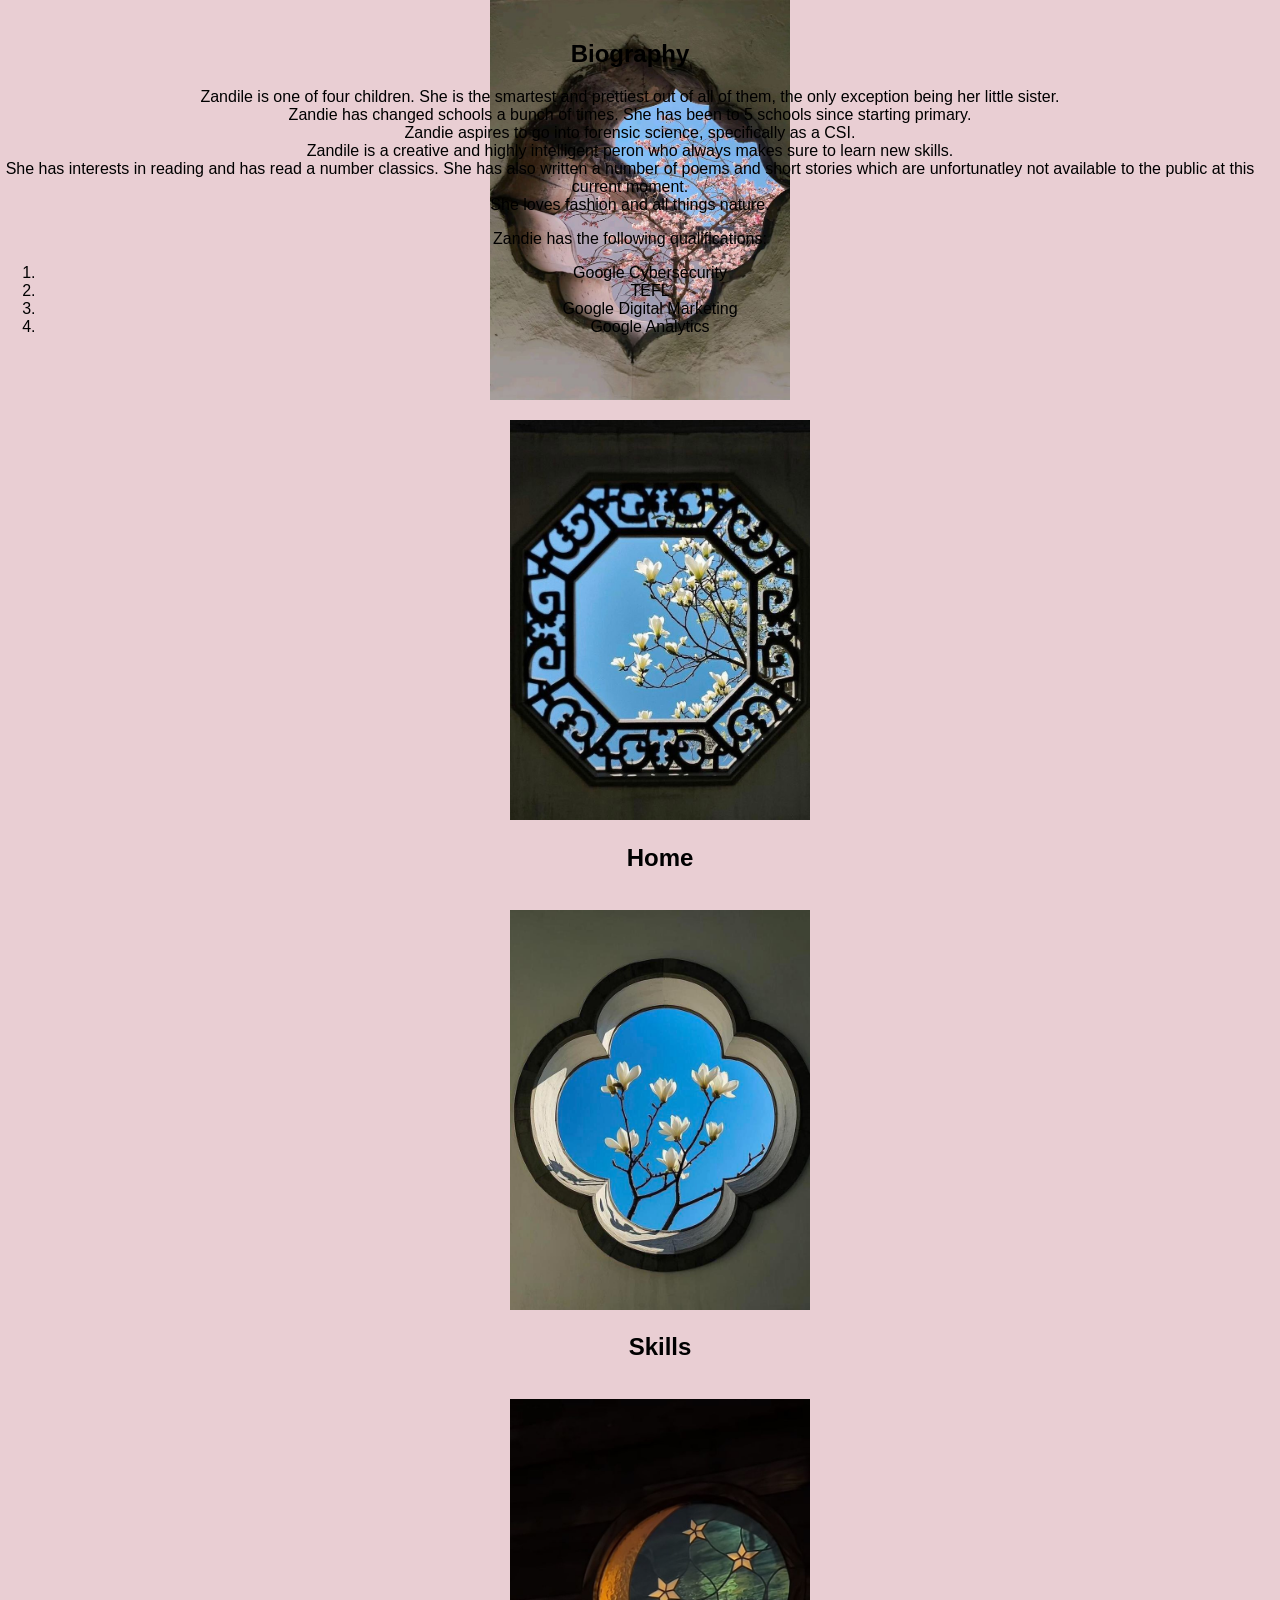
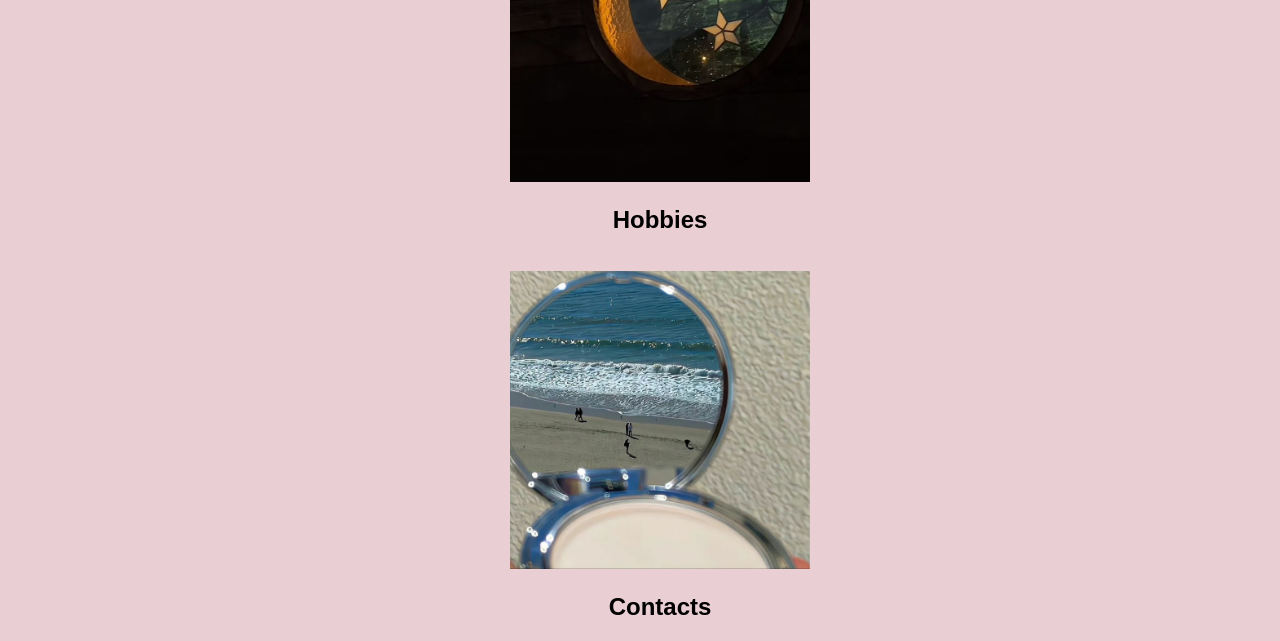
<file: bio.html>
<!doctype html>
<html>
  <head>
    <title>About Page</title>
    <link rel="stylesheet" href="style.css" />
    <img src="./images2/cherryblossom.jpg.jfif" width="300" />
  </head>
  <body style="background-color: rgb(233, 206, 211);">
    <section id="bio">
    <h1>Biography</h1>
    <p>
      Zandile is one of four children. 
      She is the smartest and prettiest out of
      all of them, the only exception being her little sister.<br/>
       Zandie has
      changed schools a bunch of times. She has been to 5 schools since starting
      primary.<br/>
       Zandie aspires to go into forensic science, specifically as a CSI. <br/>
       Zandile is a creative and highly intelligent peron who
      always makes sure to learn new skills. <br/>
      She has interests in reading and
      has read a number classics. She has also written a number of poems and
      short stories which are unfortunatley not available to the public at this
      current moment. <br/>
      She loves fashion and all things nature.
    </p>
    <p>
        Zandie has the following qualifications:
        <ol>
       <li> Google Cybersecurity</li>
       <li>TEFL </li> 
       <li>Google Digital Marketing</li> 
       <li> Google Analytics</li>
    </ol>
    </p>
    </section>
    <footer>
       <ul>
            <a href="index.html"><img src="./images2/whitecherries.jpg.jfif" width="300" /></a><h2>Home</h2>
          <br/>
            <a href="skills.html"><img src="./images2/whiteblossom.jpg.jfif"  width="300"></a><h2>Skills</h2>
          <br/>
            <a href="hobbies.html"><img src="./images2/starmirror.jpg.jfif" width="300"></a><h2>Hobbies</h2>
          <br/>
          <a href="contacts.html"><img src="./images2/beachmirror.jpg.jfif" width="300"></a><h2>Contacts</h2>
        
        </ul>
    </footer>
  </body>
</html>
</file>
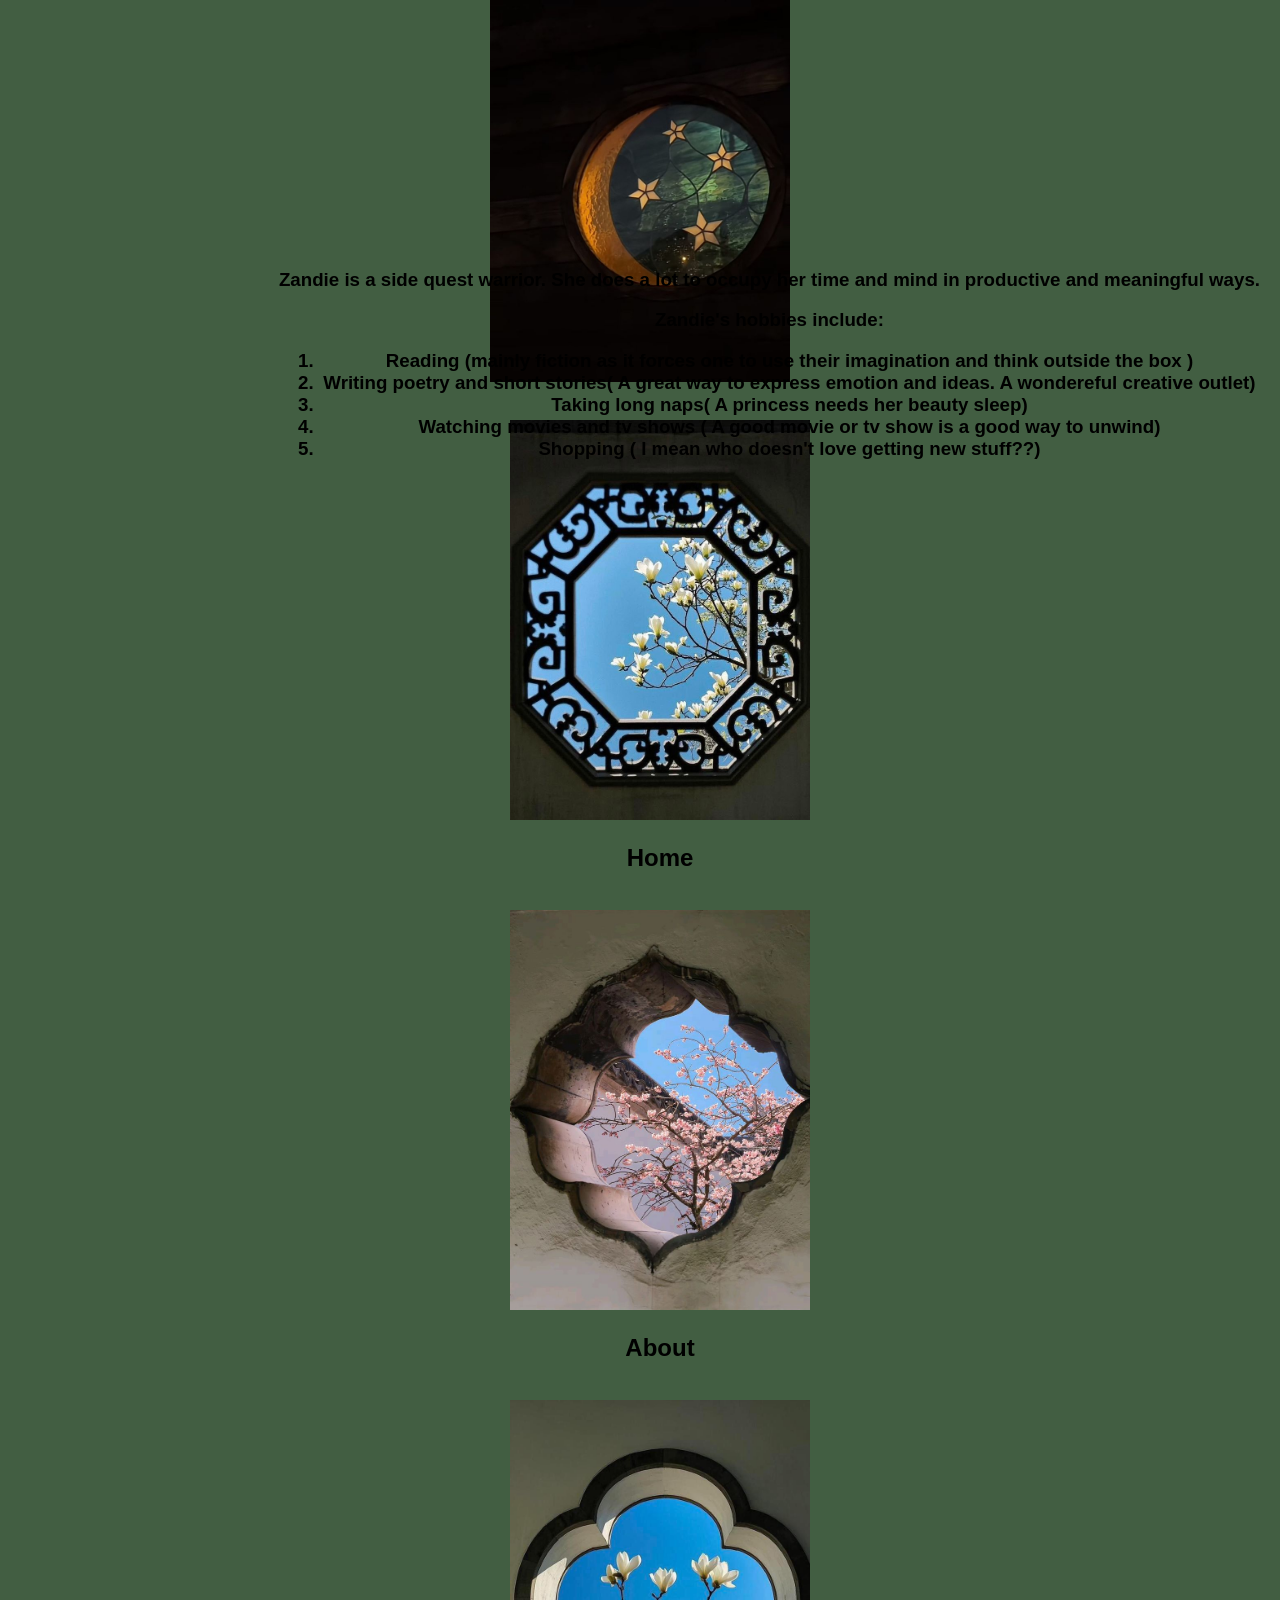
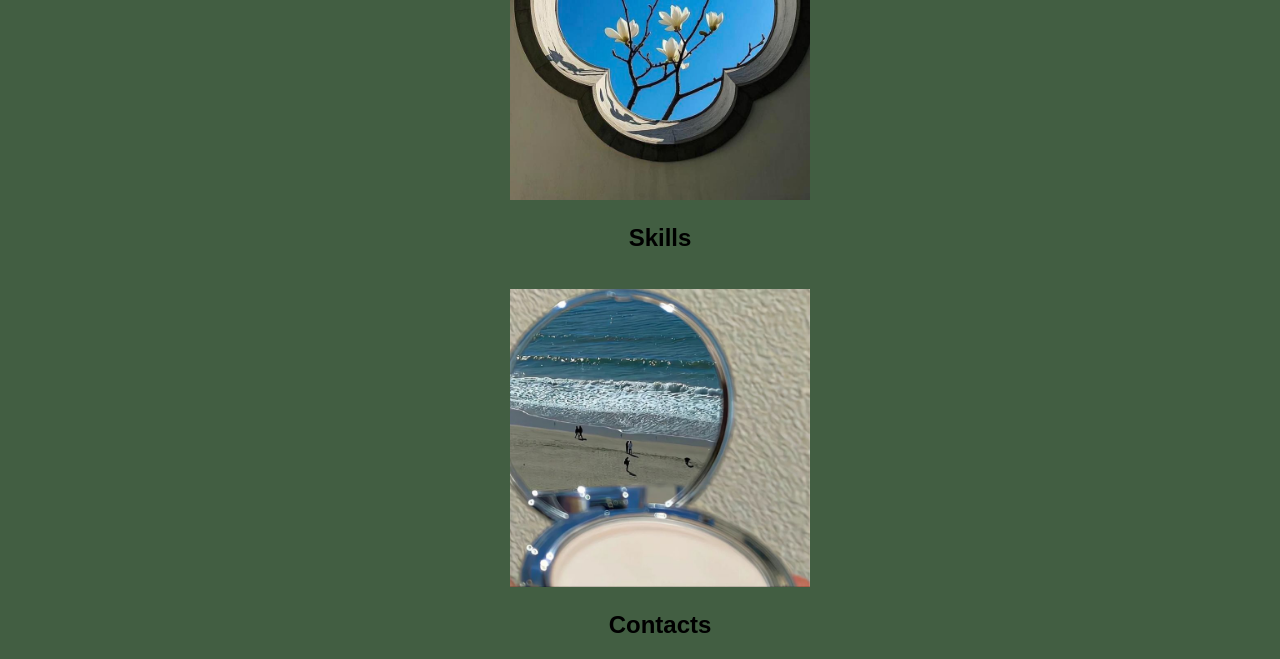
<file: hobbies.html>
<!doctype html>
<html>
  <head>
    <title>Hobbies Page</title>
    <link rel="stylesheet" href="style.css" />
    <img src="./images2/starmirror.jpg.jfif" width="300" />
  </head>
  <body style="background-color: rgb(66, 94, 66)">
    <br />
    <br />
    <section class="hobbies">
      <h3>
        Zandie is a side quest warrior. She does a lot to occupy her time and
        mind in productive and meaningful ways.
      </h3>
      <h3>Zandie's hobbies include:</h3>
      <h3>
        <ol>
          <li>
            Reading (mainly fiction as it forces one to use their imagination
            and think outside the box )
          </li>
          <li>
            Writing poetry and short stories( A great way to express emotion and
            ideas. A wondereful creative outlet)
          </li>
          <li>Taking long naps( A princess needs her beauty sleep)</li>
          <li>
            Watching movies and tv shows ( A good movie or tv show is a good way
            to unwind)
          </li>
          <li>Shopping ( I mean who doesn't love getting new stuff??)</li>
        </ol>
      </h3>
    </section>
    <footer>
      <ul>
        <a href="index.html"
          ><img src="./images2/whitecherries.jpg.jfif" width="300"
        /></a>
        <h2>Home</h2>
        <br />
        <a href="bio.html"
          ><img src="./images2/cherryblossom.jpg.jfif" width="300"
        /></a>
        <h2>About</h2>
        <br />
        <a href="skills.html"
          ><img src="./images2/whiteblossom.jpg.jfif" width="300"
        /></a>
        <h2>Skills</h2>
        <br />
        <a href="contacts.html"
          ><img src="./images2/beachmirror.jpg.jfif" width="300"
        /></a>
        <h2>Contacts</h2>
      </ul>
    </footer>
  </body>
</html>
</file>
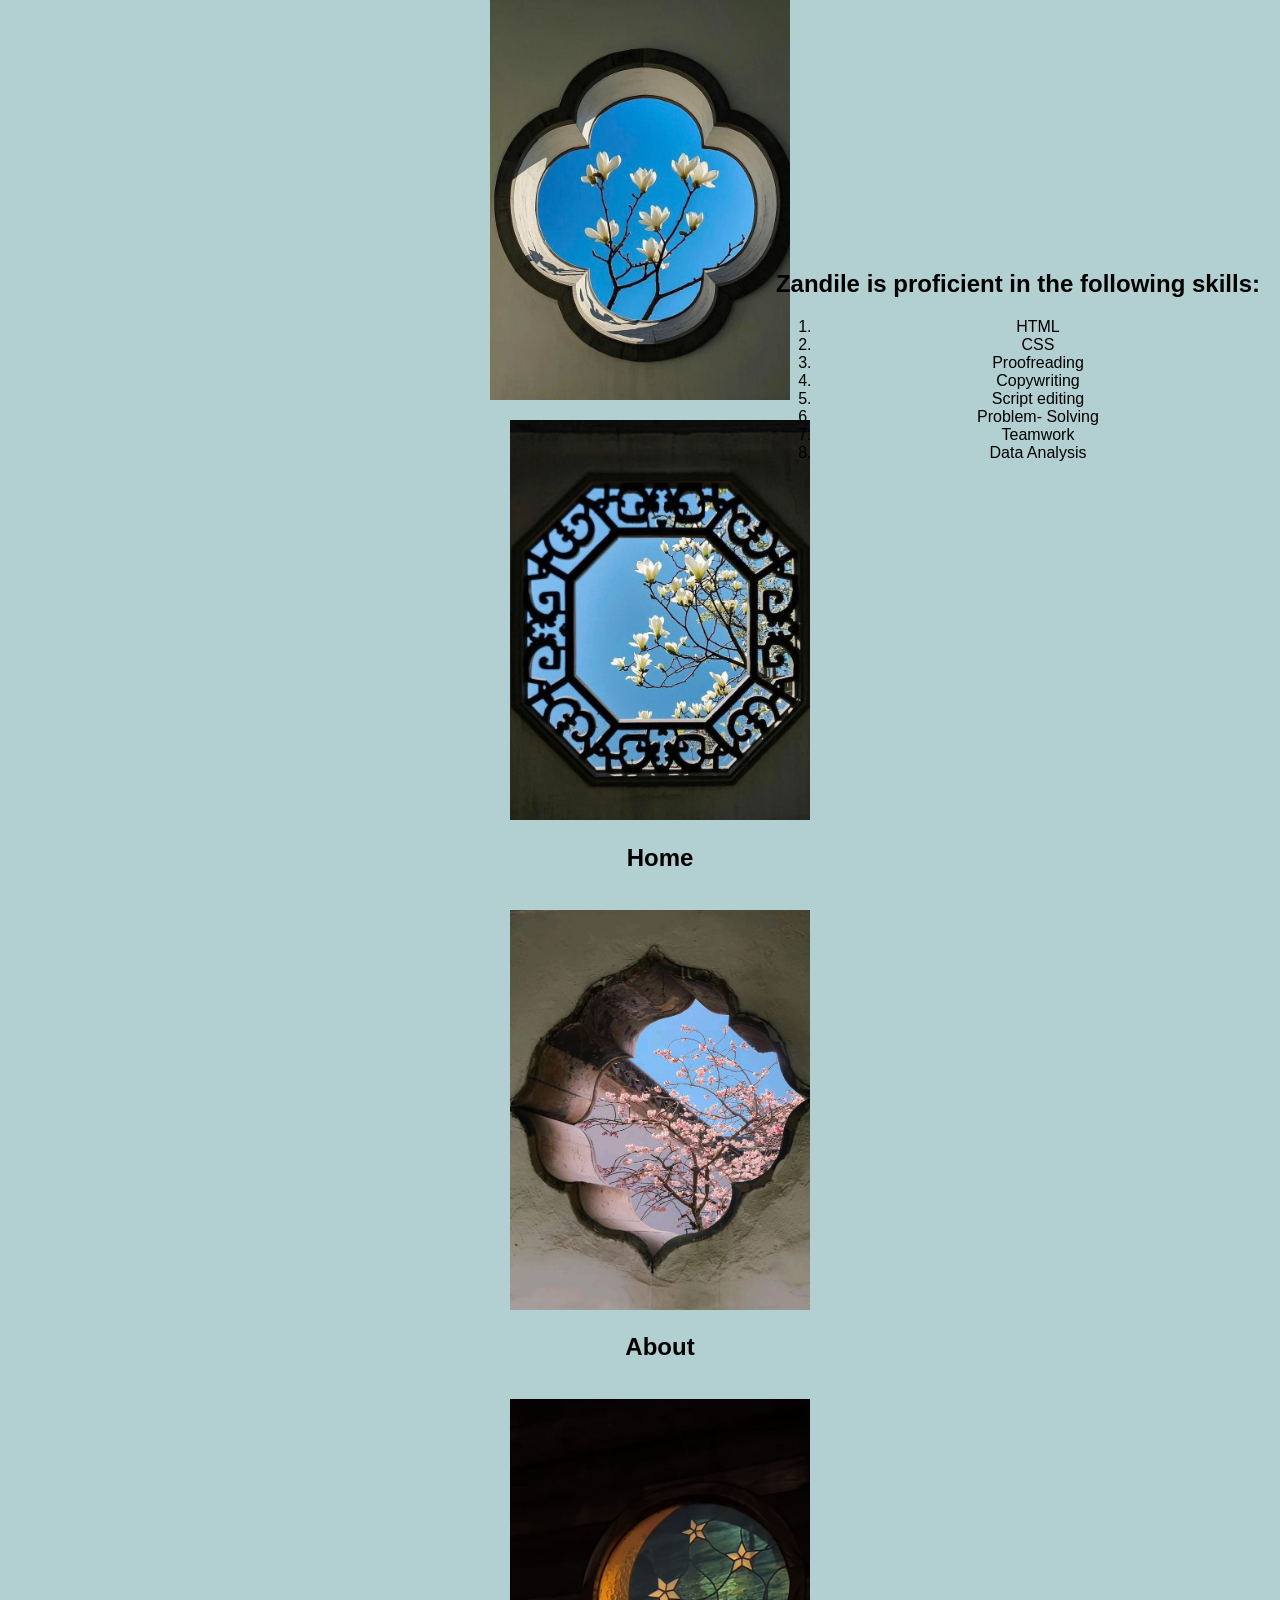
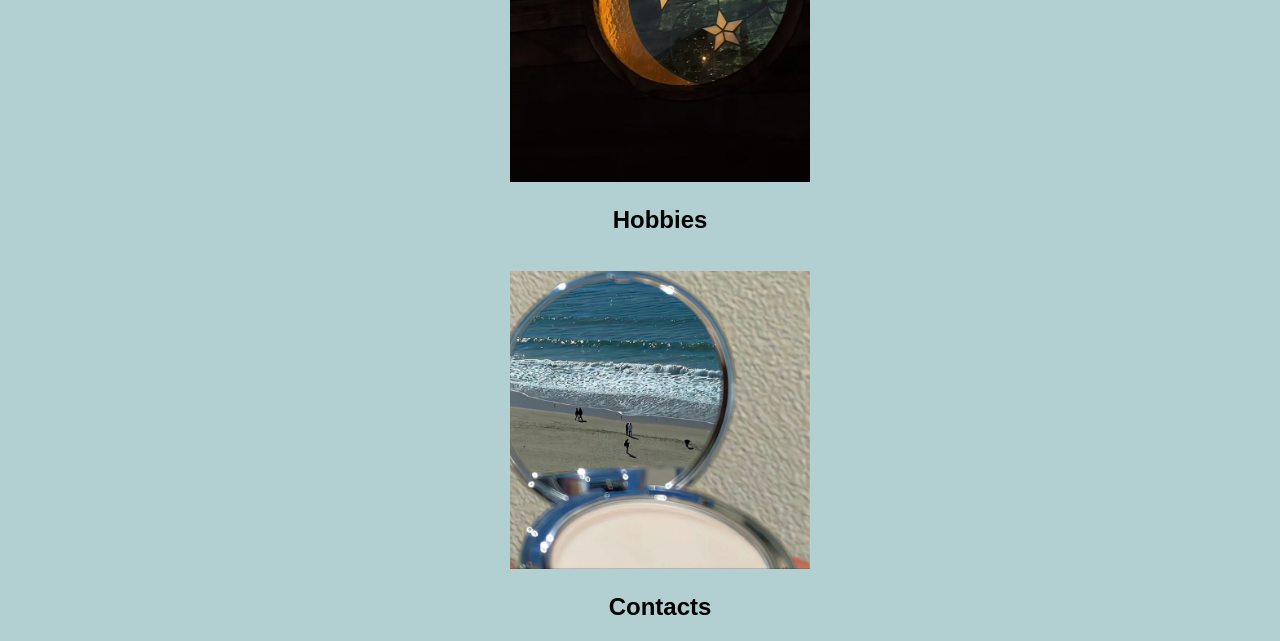
<file: skills.html>
<!doctype html>
<html>
  <head>
    <title>Skills page</title>
    <link rel="stylesheet" href="style.css" />
    <img src="./images2/whiteblossom.jpg.jfif" width="300" />
  </head>
  <body>
    <section class="skills">
      <h2>Zandile is proficient in the following skills:</h2>
      <ol>
        <li>HTML</li>
        <li>CSS</li>
        <li>Proofreading</li>
        <li>Copywriting</li>
        <li>Script editing</li>
        <li>Problem- Solving</li>
        <li>Teamwork</li>
        <li>Data Analysis</li>
      </ol>
    </section>
    <footer>
      <ul>
        <a href="index.html"
          ><img src="./images2/whitecherries.jpg.jfif" width="300"
        /></a>
        <h2>Home</h2>
        <br />
        <a href="bio.html"
          ><img src="./images2/cherryblossom.jpg.jfif" width="300"
        /></a>
        <h2>About</h2>
        <br />
        <a href="hobbies.html">
          <img src="./images2/starmirror.jpg.jfif" width="300"
        /></a>
        <h2>Hobbies</h2>
        <br />
        <a href="contacts.html"
          ><img src="./images2/beachmirror.jpg.jfif" width="300"
        /></a>
        <h2>Contacts</h2>
      </ul>
    </footer>
  </body>
</html>
</file>
<file: style.css>
#firstimg {
  display: block;
  margin-right: auto;
  margin-top:30px;
}
.main-header {
  font-family: Arial, Helvetica, sans-serif;
  display:block;
  background-color: cadetblue;
  padding-bottom:0px;
  padding-top:3px;
}
.nav-img {
  border-radius:50%;
  margin-top:0;
  margin-top:30px;

}
#profile{
  text-align: end;
  border-radius:50%;
  height:250px;
  margin-top:10px;
  margin-right:70px;
}
body {
  background-color: rgb(178, 208, 209);
  margin:0;
  padding:0;
  text-align: center;
}
.hire{
  color: black;
  background-color: cadetblue;
  width: 100px;
  height: 60px;
  justify-content: center;
}
.projects{
  display:block;
}
.rows{
  display:flex;
  gap:20px;
  justify-content: center;
}
nav{
  display:flex;
  justify-content:space-between ;
  align-items: flex-start;
}
nav ul{
  display:flex;
  list-style-type:none;
  gap:280px;
  margin:0;
  padding:0;
  top:0;
}
.middle{
  display:block;
  text-align: center;
  margin-bottom:150px;
}

#bio {
  font-family: Arial, Helvetica, sans-serif;
  display: block;
  position: absolute;
  top: 20px;
  right: 20px;
}
#info {
  font-family: Arial, Helvetica, sans-serif;
  display: block;
  position: absolute;
  top: 20px;
  right: 20px;
}
#contact {
  font-family: Arial, Helvetica, sans-serif;
  display: block;
  position: absolute;
  top: 250px;
  right: 20px;
}
.hobbies {
  font-family: Arial, Helvetica, sans-serif;
  display: block;
  position: absolute;
  top: 250px;
  right: 20px;
}
.skills {
  font-family: Arial, Helvetica, sans-serif;
  display: block;
  position: absolute;
  top: 250px;
  right: 20px;
}
h2 {
  font-family: Arial, Helvetica, sans-serif;
}
p{
  font-family: Arial, Helvetica, sans-serif;
}
.fa-user{
  font-size:250%;
}
.fa-envelope{
  font-size:250%;
}
.fa-phone{
  font-size:250%;
}
.fa-message{
  font-size:250% ;
}
.icon{
  text-align: center;
}
.fa-html5{
  font-size: 400%;
}
.fa-css3{
  font-size:400%;
}
.fa-square-js{
  font-size:400%;
}
.fa-react{
  font-size:400%;
}
.fa-github{
  font-size:200%;
}
.fa-link{
  font-size:200%;
}
</file>
